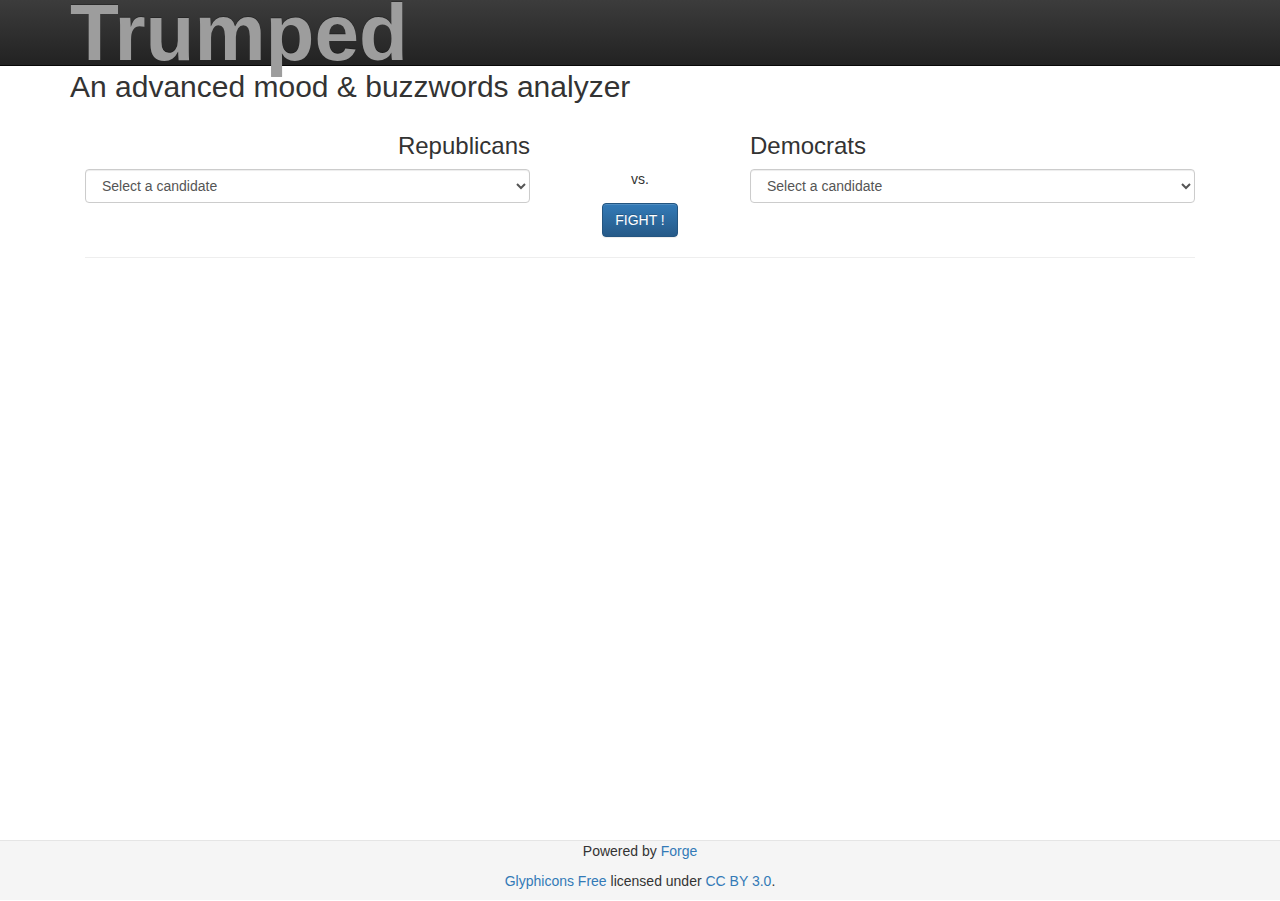
<file: src/main/webapp/app.html>
<!DOCTYPE html>
<html lang="en" ng-app="trumpedwebapp">
<head>
<meta charset="UTF-8">
<meta name="viewport" content="width=device-width, initial-scale=1.0">
<title>Trumped</title>
<link href="styles/bootstrap.css" rel="stylesheet" media="screen">
<link href="styles/bootstrap-theme.css" rel="stylesheet" media="screen">
<link href="styles/main.css" rel="stylesheet" media="screen">
</head>
<body>
	<div id="wrap">

		<div class="navbar navbar-inverse navbar-fixed-top">
			<div class="container">
				<div class="navbar-header">
					<button type="button" class="navbar-toggle" data-toggle="offcanvas">
						<span class="sr-only">Toggle navigation</span> <span
							class="icon-bar"></span> <span class="icon-bar"></span> <span
							class="icon-bar"></span>
					</button>
					<a class="navbar-brand" href="#">Trumped</a>
				</div>
			</div>
		</div>

		<div class="container">
			<div id="main" ng-view></div>
		</div>
	</div>

	<div id="footer">
		<div class="container">
			<p>
				Powered by <a href="http://jboss.org/forge">Forge</a>
			</p>
			<p>
				<a href="http://glyphicons.com">Glyphicons Free</a> licensed under <a
					href="http://creativecommons.org/licenses/by/3.0/">CC BY 3.0</a>.
			</p>
		</div>
	</div>

	<script src="scripts/vendor/modernizr-2.8.3.min.js"></script>
	<script src="scripts/vendor/jquery-2.1.1.js"></script>
	<script src="scripts/vendor/bootstrap.js"></script>
	<script src="scripts/vendor/angular.js"></script>
	<script src="scripts/vendor/angular-route.js"></script>
	<script src="scripts/vendor/angular-resource.js"></script>
	<script src="scripts/app.js"></script>
	<script src="scripts/offcanvas.js"></script>
	<script src="scripts/directives/datepicker.js"></script>
	<script src="scripts/directives/timepicker.js"></script>
	<script src="scripts/directives/datetimepicker.js"></script>
	<script src="scripts/filters/startFromFilter.js"></script>
	<script src="scripts/filters/genericSearchFilter.js"></script>
	<script src="scripts/services/flash.js"></script>
	<script src="scripts/services/locationParser.js"></script>
	<script src="scripts/controllers/flashController.js"></script>
	<script src="scripts/controllers/reportController.js"></script>
</body>
</html>
</file>
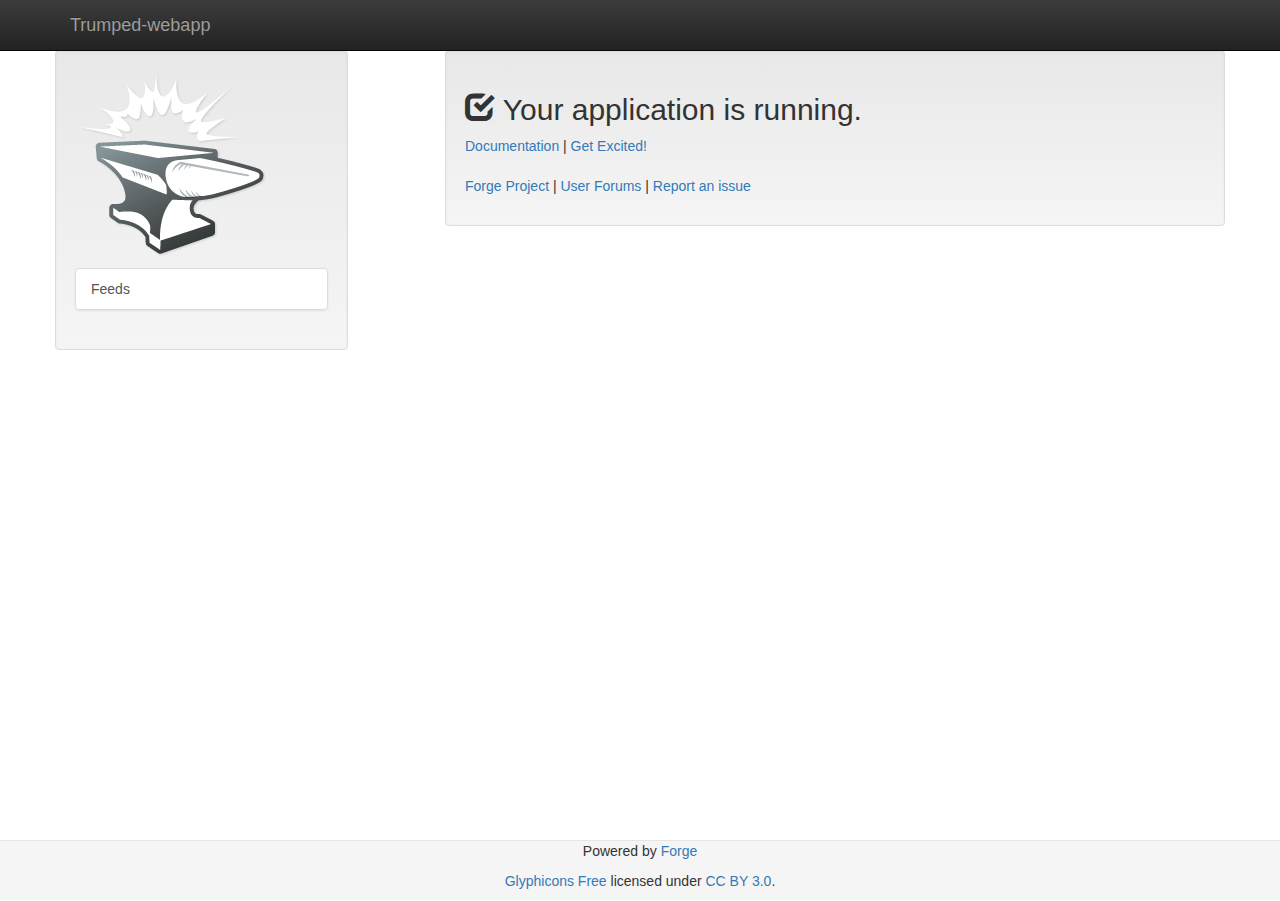
<file: trumped-webapp/src/main/webapp/app.html>
<!DOCTYPE html>
<html lang="en" ng-app="trumpedwebapp">
<head>
	<meta charset="UTF-8">
	<meta name="viewport" content="width=device-width, initial-scale=1.0">
	<title>Trumped-webapp</title>
    <link href="styles/bootstrap.css" rel="stylesheet" media="screen">
    <link href="styles/bootstrap-theme.css" rel="stylesheet" media="screen">
    <link href="styles/main.css" rel="stylesheet" media="screen">
</head>
<body>
    <div id="wrap">
    	
    	<div class="navbar navbar-inverse navbar-fixed-top">
			<div class="container">
                <div class="navbar-header">
                    <button type="button" class="navbar-toggle" data-toggle="offcanvas">
                      <span class="sr-only">Toggle navigation</span>
                      <span class="icon-bar"></span>
                      <span class="icon-bar"></span>
                      <span class="icon-bar"></span>
                    </button>
				    <a class="navbar-brand" href="#">Trumped-webapp</a>
			    </div>
			</div>
    	</div>
        
        <div class="container">
            <div class="row row-offcanvas row-offcanvas-left">
                <!-- sidebar -->
                <div class="col-xs-6 col-sm-3 well sidebar-offcanvas">
                    <a href="app.html">
                        <img class="hidden-xs img-responsive" src="img/forge-logo.png" alt="JBoss Forge"></img>
                    </a>
                    <nav class="sidebar-nav" ng-controller="NavController" role="navigation">
                        <div id="sidebar-entries" class="list-group">
                        	<a class="list-group-item" ng-class="{active: matchesRoute('Feeds')}" href="#/Feeds" data-toggle="offcanvas">Feeds</a>
                        </div>
                    </nav>
                </div>
                <!-- main area-->
                <div class="col-sm-offset-1 col-xs-12 col-sm-8 well mainarea">
                    <div ng-controller="FlashController" class="alert alert-dismissible" ng-class="'alert-' + flash.getMessage().cssClass" role="alert" ng-show="showAlert">
                        <button type="button" class="close" ng-click="hideAlert()" aria-label="Close"><span aria-hidden="true">&times;</span></button>
                        {{flash.getMessage().text}}
                    </div>
                    <div id="main" ng-view>
                    </div>
                </div>
            </div>
        </div>
    </div>
    
    <div id="footer">
        <div class="container">
            <p>Powered by <a href="http://jboss.org/forge">Forge</a></p>
            <p><a href="http://glyphicons.com">Glyphicons Free</a> licensed under <a href="http://creativecommons.org/licenses/by/3.0/">CC BY 3.0</a>.</p>
        </div>
    </div>
    
    <script src="scripts/vendor/modernizr-2.8.3.min.js"></script>
    <script src="scripts/vendor/jquery-2.1.1.js"></script>
    <script src="scripts/vendor/bootstrap.js"></script>
    <script src="scripts/vendor/angular.js"></script>
    <script src="scripts/vendor/angular-route.js"></script>
    <script src="scripts/vendor/angular-resource.js"></script>
    <script src="scripts/app.js"></script>
    <script src="scripts/offcanvas.js"></script>
    <script src="scripts/directives/datepicker.js"></script>
    <script src="scripts/directives/timepicker.js"></script>
    <script src="scripts/directives/datetimepicker.js"></script>
    <script src="scripts/filters/startFromFilter.js"></script>
    <script src="scripts/filters/genericSearchFilter.js"></script>
    <script src="scripts/services/flash.js"></script>
    <script src="scripts/services/locationParser.js"></script>
    <script src="scripts/controllers/flashController.js"></script>
    <script src="scripts/services/FeedFactory.js"></script>
    <script src="scripts/controllers/newFeedController.js"></script>
    <script src="scripts/controllers/searchFeedController.js"></script>
    <script src="scripts/controllers/editFeedController.js"></script>
</body>
</html>
</file>
<file: src/main/webapp/styles/main.css>
@CHARSET "UTF-8";

/* Sticky footer styles
 -------------------------------------------------- */

html, body {
    height: 100%;
    /* The html and body elements cannot have any padding or margin. */
}

/* Wrapper for page content to push down footer */
#wrap {
    min-height: 100%;
    height: auto;
    /* Negative indent footer by it's height */
    margin: 0 auto -60px;
    /* Pad bottom by footer height */
    padding: 0 0 60px;
}

#wrap > .container {
    padding-top: 50px;
}

/* Set the fixed height of the footer here */
#footer {
    height: 60px;
}

#footer {
    background-color: #F5F5F5;
    text-align: center;
    border-top: 1px solid #E5E5E5;
}

h2 i.icon-check {
    vertical-align: middle;
}

table {
    table-layout: fixed;
    word-wrap: break-word;
}

/* Lastly, apply responsive CSS fixes as necessary */
@media (max-width: 767px) {
    table {
        table-layout: auto;
    }
    .row-offcanvas {
        position: relative;
        transition: all 0.25s ease-out;
    }
    .row-offcanvas-left .sidebar-offcanvas {
        display:none;
    }
    .row-offcanvas-left.active .sidebar-offcanvas {
        display:inherit;
    }
    .row-offcanvas-left.active .mainarea {
        display:none;
    }
    .sidebar-offcanvas {
        position: absolute;
        top: 0;
        width: 100%;
    }
}
</file>
<file: trumped-webapp/src/main/webapp/styles/main.css>
@CHARSET "UTF-8";

/* Sticky footer styles
 -------------------------------------------------- */

html, body {
    height: 100%;
    /* The html and body elements cannot have any padding or margin. */
}

/* Wrapper for page content to push down footer */
#wrap {
    min-height: 100%;
    height: auto;
    /* Negative indent footer by it's height */
    margin: 0 auto -60px;
    /* Pad bottom by footer height */
    padding: 0 0 60px;
}

#wrap > .container {
    padding-top: 50px;
}

/* Set the fixed height of the footer here */
#footer {
    height: 60px;
}

#footer {
    background-color: #F5F5F5;
    text-align: center;
    border-top: 1px solid #E5E5E5;
}

h2 i.icon-check {
    vertical-align: middle;
}

table {
    table-layout: fixed;
    word-wrap: break-word;
}

/* Lastly, apply responsive CSS fixes as necessary */
@media (max-width: 767px) {
    table {
        table-layout: auto;
    }
    .row-offcanvas {
        position: relative;
        transition: all 0.25s ease-out;
    }
    .row-offcanvas-left .sidebar-offcanvas {
        display:none;
    }
    .row-offcanvas-left.active .sidebar-offcanvas {
        display:inherit;
    }
    .row-offcanvas-left.active .mainarea {
        display:none;
    }
    .sidebar-offcanvas {
        position: absolute;
        top: 0;
        width: 100%;
    }
}
</file>
